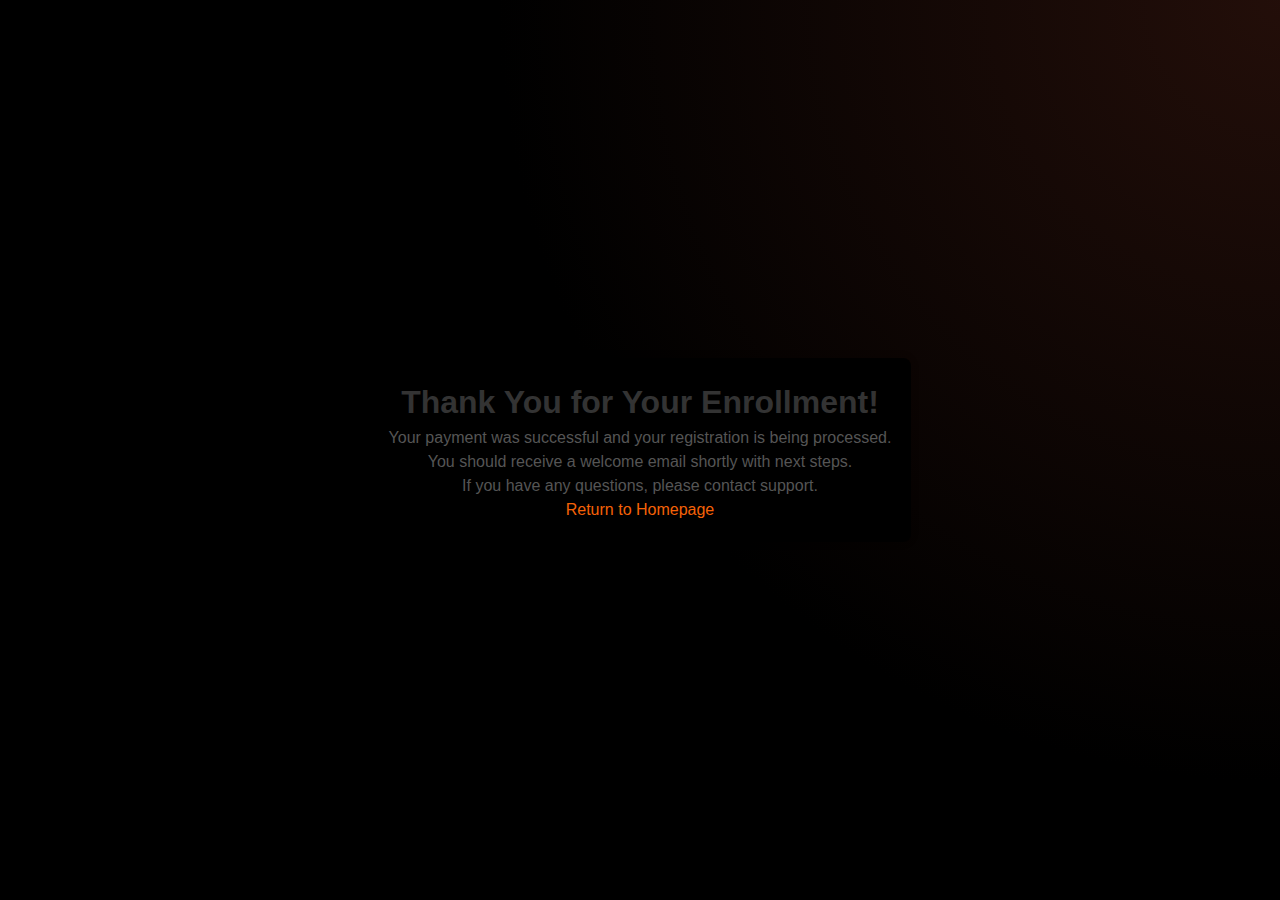
<file: thank-you.html>
<!DOCTYPE html>
<html lang="en">
<head>
    <meta charset="UTF-8">
    <meta name="viewport" content="width=device-width, initial-scale=1.0">
    <title>Thank You - Fearless Trading</title>
    <link rel="stylesheet" href="css/styles.css"> <!-- Optional: if you want to use existing styles -->
    <style>
        body {
            font-family: Arial, sans-serif;
            display: flex;
            justify-content: center;
            align-items: center;
            height: 100vh;
            margin: 0;
            background-color: #000000;
            text-align: center;
        }
        .container {
            padding: 20px;
            background-color: rgb(0, 0, 0);
            border-radius: 8px;
            box-shadow: 0 0 10px rgba(0,0,0,0.1);
        }
        h1 {
            color: #333;
        }
        p {
            color: #555;
        }
        a {
            color: #f56207;
            text-decoration: none;
            padding-top: 15px;
        }
    </style>
</head>
<body>
    <div class="container">
        <h1>Thank You for Your Enrollment!</h1>
        <p>Your payment was successful and your registration is being processed.</p>
        <p>You should receive a welcome email shortly with next steps.</p>
        <p>If you have any questions, please contact support.</p>
        <p><a href="index.html">Return to Homepage</a></p>
    </div>
</body>
</html>
</file>
<file: css/styles.css>
* {
    margin: 0;
    padding: 0;
    box-sizing: border-box;
    font-family: "Elza Text-Medium", Helvetica, sans-serif;
}

body {
  background: radial-gradient(circle at top right, rgba(234, 96, 63, 0.15) 0%, rgba(0, 0, 0, 1) 50%),
              radial-gradient(circle at bottom left, rgba(234, 96, 63, 0.1) 0%, rgba(0, 0, 0, 1) 50%),
              linear-gradient(135deg, #000000 0%, rgba(234, 96, 63, 0.05) 100%);
  color: #FFFFFF;
  font-family: "Elza Text-Medium", Helvetica, sans-serif;
  min-height: 100vh;
  position: relative;
  overflow-x: hidden;
}

.nav {
    display: flex;
    align-items: center;
    justify-content: space-between;
    padding: 50px 40px;
    background-color: transparent;
    position: fixed;
    width: 100%;
    top: 0;
    left: 0;
    z-index: 1000;
    background: black;
}

.nav .logo h1 {
    color: #FFFFFF;
    font-size: 34px;
    font-weight: 500;
    font-family: "Elza Text-Medium", Helvetica, sans-serif;
}

.nav .links ul {
    display: flex;
    gap: 40px;
    list-style: none;
}

.nav .links a {
    color: rgba(172, 165, 157, 0.93);
    text-decoration: none;
    font-size: 18px;
    font-weight: 500;
    font-family: "Elza Text-Medium", Helvetica, sans-serif;
    transition: color 0.3s ease;
}

.nav .button button {
    font-family: "Elza Text-Medium", Helvetica, sans-serif;
    display: flex;
    align-items: center;
    gap: 8px;
    background: transparent;
    border: none;
    color: #FFFFFF;
    font-size: 18px;
    font-weight: 500;
    cursor: pointer;
    transition: opacity 0.3s ease;
}

.nav .button button:hover {
    opacity: 0.8;
}

.nav .button button img {
    width: 16px;
    height: auto;
    transition: transform 0.3s ease;
}

.nav .button button:hover img {
    transform: rotate(50deg);
    padding-top: 5px;
}

/* Hamburger Menu */
.hamburger {
    display: none;
    flex-direction: column;
    gap: 12px;
    cursor: pointer;
    z-index: 1001;
    padding: 10px;
    transition: transform 0.3s ease;
}

.hamburger span {
    width: 35px;
    height: 2px;
    background: linear-gradient(90deg, #FFFFFF, #ea603f);
    transition: all 0.4s cubic-bezier(0.68, -0.6, 0.32, 1.6);
    position: relative;
}

.hamburger span:nth-child(1) {
    width: 25px;
    align-self: flex-end;
}

/* Hamburger Animation */
.hamburger.active {
    transform: rotate(180deg);
}

.hamburger.active span:nth-child(1) {
    transform: rotate(45deg) translate(11px, 11px);
    width: 35px;
    background: linear-gradient(90deg, #ea603f, #FFFFFF);
}

.hamburger.active span:nth-child(2) {
    transform: scaleX(0);
    opacity: 0;
}

.hamburger.active span:nth-child(3) {
    transform: rotate(-45deg) translate(11px, -11px);
    background: linear-gradient(90deg, #FFFFFF, #ea603f);
}

/* Add hover effect */
.hamburger:hover span {
    background: #ea603f;
}

.hamburger:hover span:nth-child(1) {
    width: 35px;
    transform: translateY(2px);
}

.hamburger:hover span:nth-child(3) {
    transform: translateY(-2px);
}

/* Mobile Responsive Styles */
@media (max-width: 768px) {
    .nav {
        padding: 20px;
    }
    
    .hamburger {
        display: flex;
    }
    
    .nav .links {
        position: fixed;
        top: 0;
        right: -100%;
        width: 70%;
        height: 100vh;
        background: linear-gradient(245deg, #000000 100%, #ea603f 1%);
        backdrop-filter: blur(10px);
        -webkit-backdrop-filter: blur(10px);
        display: flex;
        flex-direction: column;
        justify-content: center;
        align-items: center;
        transition: right 0.3s ease;
        z-index: 999;
    }
    
    .nav .links.active {
        right: 0;
        box-shadow: -10px 0 30px rgba(234, 96, 63, 0.2);
    }
    
    .nav .links ul {
        flex-direction: column;
        align-items: center;
        gap: 40px;
        padding: 20px;
    }
    
    .nav .links a {
        font-size: 18px;
        color: #ffffff;
        font-weight: 500;
        position: relative;
        padding: 5px 0;
        text-shadow: 0 2px 4px rgba(0, 0, 0, 0.2);
    }
    
    .nav .links a:hover {
        color: #000000;
    }
    
    .nav .links a::after {
        content: '';
        position: absolute;
        width: 0;
        height: 2px;
        bottom: 0;
        left: 0;
        background-color: #FFFFFF;
        transition: width 0.3s ease;
    }
    
    .nav .links a:hover::after {
        width: 100%;
    }
    
    .nav .logo h1 {
        font-size: 20px;
    }
    
    .nav .button {
        display: none;
    }
    
    /* Hamburger Animation */
    .hamburger.active span:nth-child(1) {
        transform: rotate(45deg) translate(8px, 8px);
    }
    
    .hamburger.active span:nth-child(2) {
        opacity: 0;
    }
    
    .hamburger.active span:nth-child(3) {
        transform: rotate(-45deg) translate(7px, -7px);
    }

    .hero {
      margin-top: 150px;
      padding-left: 20px;
    }
}
.content {
  padding-top: 100px;

}

/* NO FLUFF Text Styling */
.no-fluff {
    position: relative;
    font-size: clamp(40px, 8vw, 180px);
    font-family: "Elza Text-Medium", Helvetica, sans-serif;
    font-weight: 500;
    color: transparent;
    background: linear-gradient(180deg, rgba(255, 255, 255, 0.8) 0%, rgba(255, 255, 255, 0.1) 100%);
    -webkit-background-clip: text;
    background-clip: text;
    text-transform: uppercase;
    letter-spacing: clamp(2px, 0.5vw, 20px);
    padding: clamp(20px, 3vh, 100px) 0;
    text-align: left;
    line-height: 1;

    margin-bottom: clamp(40px, 5vh, 80px);
}

.scrolling-text-container {
  width: 100%;
  overflow: hidden;
  background: transparent;
  margin: clamp(-40px, -5vh, -80px) 0 0 0;
  padding: 0;
}

.scrolling-text {
  display: flex;
  font-family: "Elza Text-Medium", Helvetica, sans-serif;
  white-space: nowrap;
  animation: scroll 20s linear infinite;
  margin-left: clamp(40px, 5vw, 80px); /* Responsive margin */
  padding-left: clamp(20px, 2vw, 40px); /* Additional padding for better spacing */
}


.scrolling-text span {
    font-size: clamp(30px, 6vw, 180px);
    letter-spacing: -1px;
}

.fearless-trading {
    font-size: clamp(30px, 6vw, 190px);
    letter-spacing: -1px;

    margin-top: clamp(20px, 3vh, 40px);
}

/* Responsive adjustments */
@media (max-width: 768px) {
    .nav {
        padding: 15px;
    }
    
    .nav .logo h1 {
        font-size: clamp(18px, 4vw, 24px);
    }
    
    .content {
        padding-top: clamp(100px, 15vh, 150px);
    }
    
    .no-fluff {
        font-size: clamp(72px, 8vw, 90px);
        letter-spacing: clamp(2px, 0.5vw, 5px);
    }
    
    .scrolling-text span {
        font-size: clamp(84px, 6vw, 90px);
        padding-right: 20px;
        padding-right: 20px;
    }
    
    .fearless-trading {
        font-size: clamp(106px, 8vw, 90px);
        margin-top: 20px;
    }

    .hero {
      margin-top: 150px;
      padding-left: 20px;
    }
}

@media (max-width: 480px) {

    .content {
        padding: clamp(80px, 10vh, 100px) 15px;
    }
    
    .no-fluff {
        margin-left: 20px;
        padding: 15px 0;
    }
    
    .scrolling-text {
        margin-left: 20px;
    }
    
    .fearless-trading {
        margin-left: 20px;
        font-size: clamp(106px, 8vw, 90px);
    }

    .hero {
      margin-top: 150px;
    }
}

.scrolling-text span .currency {
    color: #ea603f;
    margin: 0 5px;
    font-style: normal;
    font-size: 1.1em;
}

@keyframes scroll {
    0% {
        transform: translateX(0);
    }
    100% {
        transform: translateX(-160%);
    }
}


/* Responsive adjustments */
@media (max-width: 768px) {
    .scrolling-text span {
        font-size: clamp(24px, 4vw, 40px);
    }


}

/* Fearless Trading Text */
.fearless-trading {
    font-size: clamp(40px, 8vw, 190px);
    font-family: "Elza Text-Medium", Helvetica, sans-serif;
    font-weight: 500;
    color: #FFFFFF;
    text-transform: uppercase;
    letter-spacing: -2px;
    margin-top: 40px;
    line-height: 1;
    background: linear-gradient(90deg, #FFFFFF, rgba(234, 96, 63, 0.8));
    -webkit-background-clip: text;
    background-clip: text;
    text-align: left;
    color: transparent;
}

.fearless-trading .dot {
    color: #ea603f;
    font-style: normal;
}

.hero {
  margin-top: 180px;
  padding-left: 50px;
  padding-right: 50px;
}

.scrolling-text-container {
  width: 100%;
  overflow: hidden;
  background: transparent;
  margin: clamp(-40px, -5vh, -80px) 0 0 0;
  padding: 0;
}

@import url('https://fonts.googleapis.com/css2?family=Montserrat:wght@400;700&display=swap');

*
{
  margin: 0;
  padding: 0;
  box-sizing: border-box;
}

body {
  background-color: #000000; /* Ensure body background is set */
  color: #ffffff; /* Default text color */
  font-family: "Elza Text-Medium", Helvetica, sans-serif; /* Default font */
}

.about-us {
  display: flex;
  flex-direction: column;
  min-height: 100vh; /* Use min-height instead of height */
  align-items: center;
  justify-content: center;
  gap: 50px; /* Increased gap for better spacing */
  padding: 100px 50px; /* Adjusted initial padding */
  position: relative;
  background-color: #000000;
  overflow-x: hidden; /* Prevent horizontal scroll */
}


.about-us .frame {
  display: flex; /* Ensure flex is explicitly set */
  flex-wrap: wrap; /* Allow wrapping */
  align-items: center;
  justify-content: center;
  gap: 79px; /* Simplified gap */
  width: 100%;
  max-width: 1200px; /* Add max-width for large screens */
  margin: 0 auto; /* Center the frame */
}

.about-us .image {
  position: relative;
  width: 100%; /* Make image responsive */
  max-width: 403px; /* Control max size */
  height: auto; /* Maintain aspect ratio */
  object-fit: cover;
  border-radius: 25px;
  flex-shrink: 0; /* Prevent image shrinking too much */
}

.about-us .div { /* Text content container */
  display: flex; /* Ensure flex */
  flex-direction: column;
  width: 100%; /* Make responsive */
  max-width: 450px; /* Control max size */
  align-items: flex-start;
  gap: 50px; /* Adjusted gap */
}

.about-us .hello-i-am-rahul {
  position: relative;
  width: fit-content;
  background: linear-gradient(
    90deg,
    rgba(132, 54, 36, 1) 0%,
    rgba(234, 96, 63, 1) 100%
  );
  -webkit-background-clip: text !important;
  background-clip: text;
  -webkit-text-fill-color: transparent;
  text-fill-color: transparent;
  font-family: "Elza Text-Bold", Helvetica;
  font-weight: 700;
  color: transparent;
  font-size: 41px;
  letter-spacing: 0;
  line-height: 1.2; /* Improved line height */
}

.about-us .frame-2 { /* Inner text frame */
  display: flex; /* Ensure flex */
  flex-direction: column;
  align-items: flex-start;
  gap: 30px; /* Adjusted gap */
  align-self: stretch;
  width: 100%;
}

.about-us .full-time-forex,
.about-us .text-wrapper {
  font-family: "Elza Text-Medium", Helvetica;
  font-weight: 500;
  color: #ffffff;
  font-size: 18px; /* Base size */
  letter-spacing: 0;
  line-height: 1.6; /* Improved line height */
  align-self: stretch;
}

.contact-button {
  background:   linear-gradient(
    90deg,
    rgba(132, 54, 36, 1) 0%,
    rgba(234, 96, 63, 1) 100%);
  color: #000000;
  border: none;
  padding: 12px 24px; /* Slightly larger padding */
  font-size: 1em;
  font-weight: bold;
  border-radius: 25px;
  cursor: pointer;
  display: inline-flex; /* Use inline-flex */
  align-items: center;
  gap: 10px;
  transition: transform 0.25s ease, background 0.5s ease; /* Smoother transitions */
  text-decoration: none; /* Remove underline if it's a link */
  margin-top: 10px; /* Add some space above */
}

.contact-button:hover {
  transform: scale(1.05); /* Use transform for scaling */
  background:   linear-gradient(
    90deg,
    rgb(115, 114, 114) 0%,
    rgb(202, 201, 201) 100%);
  /* Removed transition: background-color as it's combined above */
}


.contact-button img {
  width: 20px;
  height: 20px;
}

/* --- .cours Section Refactoring --- */

.cours {
  background-color: #000000;
  display: flex; /* Use flex for centering */
  justify-content: center;
  width: 100%;
  padding: 100px 50px; /* Add padding */
  position: relative; /* For pseudo-elements like ellipse if needed */
  overflow-x: hidden; /* Prevent horizontal scroll */
}

/* Removed .cours .ellipse absolute positioning - consider adding as background or pseudo-element if needed */

.cours .div { /* Main container for course content */
  display: flex;
  flex-wrap: wrap; /* Allow wrapping */
  align-items: center;
  justify-content: center; /* Center items */
  gap: 60px; /* Gap between text and image */
  width: 100%;
  max-width: 1200px; /* Limit width */
  background-color: #000000; /* Ensure background */
}

.cours .frame { /* Text content frame */
  display: flex;
  flex-direction: column;
  align-items: flex-start; /* Align text left */
  gap: 25px; /* Gap between text elements */
  flex: 1; /* Allow text frame to grow */
  min-width: 300px; /* Prevent text frame from becoming too narrow */
  max-width: 600px; /* Limit text width */
}

.cours .text-wrapper { /* Our Course Plan */
  background: linear-gradient(90deg, rgba(132, 54, 36, 1) 0%, rgba(234, 96, 63, 1) 100%);
  -webkit-background-clip: text !important;
  background-clip: text;
  -webkit-text-fill-color: transparent;
  text-fill-color: transparent;
  font-family: "Elza Text-Bold", Helvetica;
  font-weight: 700;
  color: transparent;
  font-size: 48px;
  letter-spacing: 0;
  line-height: 1.2;
  align-self: stretch; /* Take full width */
}

.cours .duration { /* Funded Account Mastery */
  font-family: "Elza Text-Medium", Helvetica;
  font-weight: 500;
  color: #ffffff;
  font-size: 32px;
  letter-spacing: 0;
  line-height: 1.3;
  align-self: stretch;
}

.cours .p { /* Duration | Investment */
  font-family: "Bryant-Regular", Helvetica; /* Ensure this font is loaded */
  font-weight: 400;
  color: #a7a7a7;
  font-size: 20px; /* Adjusted size */
  letter-spacing: 0;
  line-height: 1.5;
  align-self: stretch;
}

.cours .group { /* Container for list items */
  display: flex;
  flex-direction: column;
  gap: 15px; /* Space between list items */
  margin-top: 10px;
}

.cours .all-brokers-accepted { /* List text */
  font-family: "Elza Text-Medium", Helvetica;
  font-weight: 500;
  color: #e8dada;
  font-size: 18px; /* Adjusted size */
  letter-spacing: 0;
  line-height: 1.6; /* Improved line height */
  padding-left: 25px; /* Indent text */
  position: relative; /* For pseudo-element bullet */
}

.cours .all-brokers-accepted::before { /* Custom bullet */
  content: '';
  position: absolute;
  left: 0;
  top: 0.5em; /* Adjust vertical alignment */
  transform: translateY(-50%);
  width: 12px;
  height: 12px;
  background-image: url('img/frame-30.svg'); /* Use your icon path */
  background-size: contain;
  background-repeat: no-repeat;
}

/* Add similar ::before rules for other list items if they have different icons */
/* Example for second item: */
/* .cours .all-brokers-accepted:nth-child(2)::before { background-image: url('img/frame-31.svg'); } */
/* Example for third item: */
/* .cours .all-brokers-accepted:nth-child(3)::before { background-image: url('img/frame-32.svg'); } */

/* Hide the original icon group if using pseudo-elements */
.cours .group-2 {
  display: none;
}

.cours .frame-4 { /* "Frame 28.png" image */
  width: 100%;
  max-width: 258px; /* Control size */
  height: auto;
  margin-top: 15px;
}

.cours .spots-are-limited {
  font-family: "Inter-Regular", Helvetica; /* Ensure font is loaded */
  font-weight: 400;
  color: #f1ebeb; /* Base color */
  font-size: 16px;
  letter-spacing: 0;
  line-height: 1.5;
  white-space: normal; /* Allow wrapping */
  align-self: stretch;
  margin-top: 10px;
}

.cours .spots-are-limited .span {
  font-family: "Inter-Italic", Helvetica; /* Ensure font is loaded */
  font-style: italic;
}

.cours .spots-are-limited .text-wrapper-2 {
  color: #ea603f; /* Highlight color */
  font-family: "Inter-Italic", Helvetica;
  font-style: italic;
}

.cours .rectangle { /* Laptop image */
  width: 100%; /* Responsive width */
  max-width: 425px; /* Control max size */
  height: auto; /* Maintain aspect ratio */
  object-fit: cover;
  border-radius: 25px;
  flex-shrink: 0; /* Prevent shrinking too much */
}


/* --- Responsive Styles --- */

/* Tablet View */
@media (max-width: 1024px) {
  .about-us {
    padding: 80px 40px;
    min-height: auto; /* Allow height to adjust */
    gap: 40px;
  }

  .about-us .frame {
    flex-direction: column; /* Stack elements */
    gap: 50px;
    text-align: center; /* Center text */
  }

  .about-us .image {
    max-width: 350px; /* Adjust image size */
    order: -1; /* Optional: Move image above text */
  }

  .about-us .div {
    align-items: center; /* Center text block */
    max-width: 550px; /* Allow text block to be wider */
    gap: 40px;
  }

   .about-us .frame-2 {
     align-items: center; /* Center items in inner frame */
   }

  .about-us .hello-i-am-rahul {
    font-size: 36px; /* Adjust font size */
  }

  .about-us .full-time-forex,
  .about-us .text-wrapper {
    font-size: 17px; /* Adjust font size */
  }

  .contact-button {
     padding: 10px 20px;
     font-size: 0.95em;
  }

  /* Course Section Tablet */
  .cours {
    padding: 80px 40px;
  }

  .cours .div {
    flex-direction: column; /* Stack course content */
    gap: 50px;
  }

  .cours .frame { /* Text frame */
    align-items: center; /* Center text elements */
    text-align: center; /* Center text itself */
    max-width: 550px; /* Adjust width */
  }

  .cours .rectangle { /* Laptop image */
    max-width: 380px; /* Adjust image size */
    order: -1; /* Optional: Move image above text */
  }

  .cours .text-wrapper { /* Our Course Plan */
    font-size: 40px;
  }

  .cours .duration { /* Funded Account Mastery */
    font-size: 28px;
  }

  .cours .p { /* Duration | Investment */
    font-size: 18px;
  }

  .cours .all-brokers-accepted {
    font-size: 17px;
    text-align: left; /* Keep list text left-aligned */
    align-self: center; /* Center the block */
    max-width: 350px; /* Limit width */
  }

  .cours .spots-are-limited {
    font-size: 15px;
  }
}

/* Mobile View */
@media (max-width: 768px) {
  .about-us {
    padding: 60px 20px; /* Further adjust padding */
    gap: 30px;
  }

  .about-us .frame {
    gap: 40px; /* Adjust gap */
  }

  .about-us .image {
    max-width: 80%; /* Adjust image size */
    max-width: 280px;
  }

  .about-us .div {
    max-width: 100%; /* Full width */
    gap: 30px;
  }

  .about-us .hello-i-am-rahul {
    font-size: 30px; /* Adjust font size */
  }

  .about-us .full-time-forex,
  .about-us .text-wrapper {
    font-size: 15px; /* Adjust font size */
  }

  .contact-button {
    padding: 8px 16px;
    font-size: 0.9em;
  }

  /* Course Section Mobile */
  .cours {
    padding: 60px 20px;
  }

  .cours .div {
    gap: 40px;
  }

  .cours .frame { /* Text frame */
    max-width: 100%; /* Full width */
  }

  .cours .rectangle { /* Laptop image */
    max-width: 90%;
    max-width: 300px;
  }

  .cours .text-wrapper { /* Our Course Plan */
    font-size: 32px;
  }

  .cours .duration { /* Funded Account Mastery */
    font-size: 24px;
  }

  .cours .p { /* Duration | Investment */
    font-size: 16px;
  }

  .cours .all-brokers-accepted {
    font-size: 15px;
    max-width: 100%; /* Allow full width */
  }

   .cours .frame-4 { /* "Frame 28.png" image */
     max-width: 200px;
   }

  .cours .spots-are-limited {
    font-size: 14px;
  }
}

.gen {

  display: flex;

  flex-direction: column;

  align-items: flex-start;

  gap: 10px;

  padding: 252px 401px;

  position: relative;

  background-color: #000000;

}



.gen .frame {

  display: flex;

  flex-direction: column;

  align-items: flex-start;

  gap: 143px;

  position: relative;

  align-self: stretch;

  width: 100%;

  flex: 0 0 auto;

}



.gen .become-the-trader {

  position: relative;

  align-self: stretch;

  margin-top: -1.00px;

  font-family: "FONTSPRING DEMO - Articulat CF Medium-Regular", Helvetica;

  font-weight: 400;

  color: transparent;

  font-size: 32px;

  text-align: center;

  letter-spacing: 0;

  line-height: 36px;

}



.gen .text-wrapper {

  color: #a7a7a7;

}



.gen .span {

  color: #ea603f;

}



.gen .you-already-have {

  position: relative;

  align-self: stretch;

  height: 15px;

  font-family: "Inter-Regular", Helvetica;

  font-weight: 400;

  color: transparent;

  font-size: 17px;

  letter-spacing: 0;

  line-height: normal;

  white-space: nowrap;

}



.gen .text-wrapper-2 {

  font-family: "Inter-Italic", Helvetica;

  font-style: italic;

  color: #a7a7a7;

}



.gen .text-wrapper-3 {

  font-family: "Inter-Italic", Helvetica;

  font-style: italic;

  color: #ea603f;

}



.gen .img {

  position: absolute;

  width: 321px;

  height: 53px;

  top: 155px;

  left: 143px;

}

.frame-4 {
  transition: transform 0.35s ease;
  cursor: pointer;
}
 
.frame-4:hover{
  scale: 1.05;
}

.cnt h1 span{
  color: #ea603f;
  font-family: 'League Script', cursive;
  font-weight: bold;
  font-size: 32px;
  font-style: normal;
  font-weight: 500;
  line-height: 36px;
}

/* --- CTA Section Styles --- */




/* --- Responsive Styles for CTA --- */

/* Tablet View */
@media (max-width: 1024px) {
  .cta {
    padding: 60px 40px;
  }

  .cta .cnt h1 {
    font-size: 40px; /* Adjust font size */
  }
}

/* Mobile View */
@media (max-width: 768px) {
  .cta {
    padding: 50px 20px;
  }

  .cta .cnt h1 {
    font-size: 32px; /* Further adjust font size */
    line-height: 1.4;
  }
}

.gen {

  display: flex;

  flex-direction: column;

  align-items: flex-start;

  gap: 10px;

  padding: 252px 401px;

  position: relative;

  background-color: #000000;

}



.gen .frame {

  display: flex;

  flex-direction: column;

  align-items: flex-start;

  gap: 143px;

  position: relative;

  align-self: stretch;

  width: 100%;

  flex: 0 0 auto;

}



.gen .become-the-trader {

  position: relative;

  align-self: stretch;

  margin-top: -1.00px;

  font-family: "FONTSPRING DEMO - Articulat CF Medium-Regular", Helvetica;

  font-weight: 400;

  color: transparent;

  font-size: 32px;

  text-align: center;

  letter-spacing: 0;

  line-height: 36px;

}



.gen .text-wrapper {

  color: #a7a7a7;

}



.gen .span {

  color: #ea603f;

}



.gen .you-already-have {

  position: relative;

  align-self: stretch;

  height: 15px;

  font-family: "Inter-Regular", Helvetica;

  font-weight: 400;

  color: transparent;

  font-size: 17px;

  letter-spacing: 0;

  line-height: normal;

  white-space: nowrap;

}



.gen .text-wrapper-2 {

  font-family: "Inter-Italic", Helvetica;

  font-style: italic;

  color: #a7a7a7;

}



.gen .text-wrapper-3 {

  font-family: "Inter-Italic", Helvetica;

  font-style: italic;

  color: #ea603f;

}



.gen .img {

  position: absolute;

  width: 321px;

  height: 53px;

  top: 155px;

  left: 143px;

}

.frame-4 {
  transition: transform 0.35s ease;
  cursor: pointer;
}
 
.frame-4:hover{
  scale: 1.05;
}


/* Add padding below course section */
.cours {
  /* ... other .cours styles ... */
  padding-bottom: 90px; /* Added padding instead of invalid border */
}


/* --- Footer Styles --- */

/* Add padding below course section */
.cours {
  /* ... other .cours styles ... */
  padding-bottom: 90px; /* Added padding instead of invalid border */
}


/* --- Footer Styles --- */

/* Removed previous footer styles */

.site-footer {
  background-color: #ea603f;
  color: #000000;
  padding: 80px 0 20px;
  position: relative;
  overflow: hidden;
  font-family: "Elza Text-Medium", Helvetica, sans-serif;
}

.footer-content {
  max-width: 1200px;
  margin: 0 auto;
  padding: 0 20px;
}

.footer-header {
  text-align: center;
  margin-bottom: 60px;
}

.footer-header .text-wrapper {
  font-size: 42px;
  font-weight: bold;
  margin-bottom: 10px;
}

.footer-header .text-wrapper-2 {
  font-size: 90px;
  line-height: 1.2;
  font-weight: bold;
}

.footer-main {
  display: flex;
  justify-content: space-between;
  align-items: flex-start;
  gap: 40px;
  margin-bottom: 60px;
}

.brand {
  font-size: 24px;
  font-weight: 500;
  line-height: 1.2;
}

.footer-links {
  display: flex;
  gap: 69px;
}

.contact-info {
  display: flex;
  flex-direction: column;
  gap: 20px;
}

.contact-link {
  color: #000000;
  text-decoration: none;
  display: flex;
  align-items: center;
  gap: 10px;
  transition: opacity 0.3s ease;
}

.contact-link:hover {
  opacity: 0.8;
}

.social-links {
  display: flex;
  flex-direction: column;
  gap: 15px;
}

.social-link {
  display: flex;
  align-items: center;
  gap: 10px;
  color: #000000;
  text-decoration: none;
  transition: opacity 0.3s ease;
}

.social-link:hover {
  opacity: 0.8;
}

.social-icon {
  width: 10px;
  height: 10px;
  background-color: #000000;
  border-radius: 50%;
}

.footer-bottom {
  display: flex;
  justify-content: space-between;
  align-items: center;
  padding: 20px;
  border-top: 1px solid rgba(0, 0, 0, 0.1);
}

.copyright-text {
  font-size: 10px;
  color: rgba(0, 0, 0, 0.6);
}

.copyright {
  font-size: 13px;
  color: rgba(0, 0, 0, 0.6);
}

/* Footer Responsive Styles */
@media (max-width: 768px) {
  .site-footer {
    padding: 60px 0 20px;
  }

  .footer-header .text-wrapper {
    font-size: 32px;
  }

  .footer-header .text-wrapper-2 {
    font-size: 60px;
  }

  .footer-main {
    flex-direction: column;
    align-items: center;
    text-align: center;
    gap: 30px;
  }

  .footer-links {
    flex-direction: column;
    align-items: center;
    gap: 30px;
  }

  .contact-info {
    align-items: center;
  }

  .social-links {
    align-items: center;
  }

  .footer-bottom {
    flex-direction: column;
    gap: 10px;
    text-align: center;
  }
}



/* --- Responsive Footer Styles --- */

@media (max-width: 1024px) {
  .frame1 .div {
    width: 90%; /* Use percentage width */
    height: auto; /* Allow height to adjust */
    padding: 40px 0; /* Add vertical padding */
  }

  .frame1 .overlap,
  .frame1 .overlap-group,
  .frame1 .line {
    width: 100%; /* Make overlap elements full width of parent */
    position: relative; /* Change from absolute if needed */
    height: auto;
    top: auto;
    left: auto;
  }

  .frame1 .line {
     height: 1px; /* Thinner line */
     margin-top: 30px; /* Add space */
     margin-bottom: 30px;
  }

  .frame1 .div-2 {
    position: relative; /* Change from absolute */
    width: 100%;
    left: auto;
    top: auto;
    gap: 40px; /* Reduce gap */
    align-items: center; /* Center content */
    text-align: center;
  }

  .frame1 .div-3 {
    width: 90%;
    height: auto;
    gap: 20px; /* Reduce gap */
    align-items: center;
  }

  .frame1 .text-wrapper { /* Ready to learn */
    font-size: 20px;
    line-height: 1.4;
  }

  .frame1 .text-wrapper-2 { /* Learn together */
    font-size: 60px; /* Reduce font size */
    line-height: 1.2;
  }

  .frame1 .div-4 {
    flex-direction: column; /* Stack logo and links */
    align-items: center;
    gap: 30px; /* Reduce gap */
    width: 90%;
  }

   .frame1 .elite-efforts {
     text-align: center;
   }

  .frame1 .div-5 {
    gap: 40px; /* Adjust gap */
    justify-content: center;
    flex-wrap: wrap; /* Allow wrapping */
  }

  .frame1 .div-6,
  .frame1 .div-9 {
    width: auto; /* Adjust width */
    align-items: center; /* Center items */
  }

  .frame1 .text-wrapper-3 { /* Contact/Social links */
     font-size: 15px;
  }

  .frame1 .div-10 {
    position: relative; /* Change from absolute */
    width: 90%;
    left: auto;
    top: auto;
    margin: 30px auto 0; /* Add margin */
    flex-direction: column; /* Stack copyright */
    gap: 10px;
    text-align: center;
  }

  .frame1 .p {
    text-align: center;
  }

  /* Hide elements that might break layout */
  .frame1 .img,
  .frame1 .topz {
    display: none;
  }
}

@media (max-width: 768px) {
  .frame1 {
    padding: 0; /* Remove padding if .div handles it */
  }

  .frame1 .div {
    width: 100%; /* Full width */
    padding: 30px 20px; /* Adjust padding */
  }

  .frame1 .text-wrapper { /* Ready to learn */
    font-size: 18px;
  }

  .frame1 .text-wrapper-2 { /* Learn together */
    font-size: 40px; /* Further reduce font size */
  }

   .frame1 .elite-efforts {
     font-size: 20px;
   }

  .frame1 .div-5 {
    flex-direction: column; /* Stack contact and social */
    align-items: center;
    gap: 25px;
  }

  .frame1 .div-6,
  .frame1 .div-9 {
    align-items: center;
  }

  .frame1 .text-wrapper-3 { /* Contact/Social links */
     font-size: 14px;
  }

  .frame1 .div-10 {
    margin-top: 20px;
  }

  .frame1 .text-wrapper-5,
  .frame1 .p {
    font-size: 11px; /* Smaller copyright text */
  }
}


/* Removed previous responsive footer styles */
@media (max-width: 768px) {
  .frame1 {
    padding: 0; /* Remove padding if .div handles it */
  }

  .frame1 .div {
    width: 100%; /* Full width */
    padding: 40px 20px; /* Adjust padding - Increased vertical padding */
  }

  .frame1 .div-2 {
     gap: 30px; /* Adjust gap between title and links */
  }

  .frame1 .text-wrapper { /* Ready to learn */
    font-size: 18px;
  }

  .frame1 .text-wrapper-2 { /* Learn together */
    font-size: 36px; /* Further reduce font size - Slightly smaller */
    line-height: 1.3; /* Added line-height */
  }

   .frame1 .elite-efforts {
     font-size: 18px; /* Slightly smaller */
     margin-bottom: 10px; /* Added space below logo */
   }

   .frame1 .div-4 {
      gap: 25px; /* Adjust gap between logo and links container */
   }

  .frame1 .div-5 {
    flex-direction: column; /* Stack contact and social */
    align-items: center;
    gap: 30px; /* Increase gap between stacked contact/social sections */
  }

  .frame1 .div-6, /* Contact info */
  .frame1 .div-9 { /* Social links */
    align-items: center;
    gap: 15px; /* Adjust gap between individual links */
    width: 100%; /* Ensure they take full width for centering */
  }

   .frame1 .div-8 { /* Individual link container */
     justify-content: center; /* Center the bullet + text */
   }

  .frame1 .text-wrapper-3 { /* Contact/Social links */
     font-size: 14px;
  }

  .frame1 .div-10 {
    margin-top: 40px; /* Increase space above copyright */
    gap: 8px; /* Adjust gap in copyright */
  }

  .frame1 .text-wrapper-5,
  .frame1 .p {
    font-size: 11px; /* Smaller copyright text */
  }
}


/* Base Styles and CSS Reset */
@import url('https://fonts.googleapis.com/css2?family=Montserrat:wght@400;700&display=swap');

:root {
  /* Color Variables */
  --primary-color: #ea603f;
  --text-color: #ffffff;
  --secondary-text: #a7a7a7;
  --background-color: #000000;
  --gradient-primary: linear-gradient(90deg, rgba(132, 54, 36, 1) 0%, rgba(234, 96, 63, 1) 100%);
  
  /* Typography */
  --font-primary: "Elza Text-Medium", Helvetica, sans-serif;
  --font-secondary: "Inter-Regular", Helvetica, sans-serif;
  --font-size-base: 16px;
  --line-height-base: 1.5;
  
  /* Spacing */
  --spacing-sm: 10px;
  --spacing-md: 20px;
  --spacing-lg: 40px;
  --spacing-xl: 60px;
  
  /* Transitions */
  --transition-default: all 0.3s ease;
}

/* Reset and Base Styles */
* {
  margin: 0;
  padding: 0;
  box-sizing: border-box;
}

body {
  background-color: var(--background-color);
  color: var(--text-color);
  font-family: var(--font-primary);
  font-size: var(--font-size-base);
  line-height: var(--line-height-base);
}

/* About Section */
.about-us {
  display: flex;
  flex-direction: column;
  min-height: 100vh;
  align-items: center;
  justify-content: center;
  gap: var(--spacing-xl);
  padding: var(--spacing-xl) var(--spacing-lg);
  position: relative;
  background-color: var(--background-color);
  overflow-x: hidden;
}

.about-us .frame {
  display: flex;
  flex-wrap: wrap;
  align-items: center;
  justify-content: center;
  gap: var(--spacing-xl);
  width: 100%;
  max-width: 1200px;
  margin: 0 auto;
}

.about-us .image {
  width: 100%;
  max-width: 403px;
  height: auto;
  object-fit: cover;
  border-radius: 25px;
  flex-shrink: 0;
  transition: var(--transition-default);
}

.about-us .div {
  display: flex;
  flex-direction: column;
  width: 100%;
  max-width: 450px;
  align-items: flex-start;
  gap: var(--spacing-lg);
}

.about-us .hello-i-am-rahul {
  background: var(--gradient-primary);
  -webkit-background-clip: text;
  background-clip: text;
  -webkit-text-fill-color: transparent;
  font-weight: 700;
  font-size: 41px;
  line-height: 1.2;
  text-align: center;
  justify-content: center;
}


/* Improved Button Styles */
.contact-button {
  background: var(--gradient-primary);
  color: var(--background-color);
  border: none;
  padding: 12px 24px;
  font-size: 1em;
  font-weight: bold;
  border-radius: 25px;
  cursor: pointer;
  display: inline-flex;
  align-items: center;
  gap: var(--spacing-sm);
  transition: var(--transition-default);
  position: relative;
  overflow: hidden;
}

.contact-button::before {
  content: '';
  position: absolute;
  top: 0;
  left: 0;
  width: 100%;
  height: 100%;
  background: linear-gradient(90deg, rgb(115, 114, 114) 0%, rgb(202, 201, 201) 100%);
  opacity: 0;
  transition: var(--transition-default);
}

.contact-button:hover::before {
  opacity: 1;
}

.contact-button img {
  width: 20px;
  height: 20px;
  position: relative;
  z-index: 1;
}

/* Course Section */
.cours {
  background-color: var(--background-color);
  padding: var(--spacing-xl) var(--spacing-lg);
  position: relative;
  overflow: hidden;
}



/* Media Queries */
@media (max-width: 1024px) {
  :root {
    --spacing-xl: 40px;
    --spacing-lg: 30px;
  }
  
  .about-us .hello-i-am-rahul {
    font-size: 36px;
  }

}



@media (max-width: 768px) {
  :root {
    --spacing-xl: 30px;
    --spacing-lg: 20px;
    --font-size-base: 14px;
  }
  
  .about-us .hello-i-am-rahul {
    font-size: 30px;
    text-align: center; /* Center align the text */
    width: 100%; /* Ensure full width */
  }

  .cours {
    padding-top: 120px;
    padding-bottom: 0px;
  }
  
}

/* Accessibility Improvements */
@media (prefers-reduced-motion: reduce) {
  * {
    animation: none !important;
    transition: none !important;
  }
}

/* Print Styles */
@media print {
  body {
    background: white;
    color: black;
  }
  
  .contact-button,
  .frame-4:hover {
    display: none;
  }
}




/* FAQ Section Styles */
.faq-section {
  background-color: #000000;
  padding: 100px 50px;
  display: flex;
  flex-direction: column;
  align-items: center;
  gap: 60px;
  font-family: "Elza Text-Medium", Helvetica, sans-serif;
}

.faq-section .text-container {
  text-align: center;
  max-width: 800px;
}

.faq-section .heading {
  font-family: "Elza Text-Bold", Helvetica;
  font-size: 48px;
  line-height: 1.2;
  margin-bottom: 20px;
}

.faq-section .heading span {
  background: linear-gradient(90deg, rgba(132, 54, 36, 1) 0%, rgba(234, 96, 63, 1) 100%);
  -webkit-background-clip: text !important;
  background-clip: text;
  -webkit-text-fill-color: transparent;
  text-fill-color: transparent;
}

.faq-section .paragraph {
  color: #a7a7a7;
  font-size: 18px;
  line-height: 1.6;
}

.faq-section .paragraph a {
  color: #ea603f;
  text-decoration: none;
  transition: color 0.3s ease;
}

.faq-section .paragraph a:hover {
  color: #a7a7a7;
}

.faq-grid {
  display: grid;
  grid-template-columns: repeat(2, 1fr);
  gap: 30px;
  width: 100%;
  max-width: 1200px;
}

.faq-item {
  background-color: #1c1c1c;
  border: 1px solid #262626;
  border-radius: 14px;
  padding: 40px;
  transition: all 0.3s ease;
}

.faq-item:hover {
  border-color: #ea603f;
  transform: translateY(-5px);
}

.faq-item .heading1 {
  color: #ffffff;
  font-family: "Elza Text-Medium", Helvetica;
  font-size: 24px;
  margin-bottom: 20px;
}

.faq-item .line {
  height: 1px;
  background-color: #262626;
  margin: 20px 0;
}

.faq-item .paragraph {
  color: #a7a7a7;
  font-size: 16px;
  line-height: 1.6;
}

/* FAQ Section Responsive Styles */
@media screen and (max-width: 1024px) {
  .faq-section {
    padding: 80px 40px;
  }

  .faq-section .heading {
    font-size: 40px;
  }

  .faq-grid {
    gap: 25px;
  }

  .faq-item {
    padding: 30px;
  }
}

@media screen and (max-width: 768px) {
  .faq-section {
    padding: 60px 20px;
  }

  .faq-section .heading {
    font-size: 32px;
  }

  .faq-grid {
    grid-template-columns: 1fr;
    gap: 20px;
  }

  .faq-item {
    padding: 25px;
  }

  .faq-item .heading1 {
    font-size: 20px;
  }

  .faq-item .paragraph {
    font-size: 15px;
  }
}


.nav .button button:hover img {
    transform: rotate(50deg);
    padding-top: 5px;
}
</file>
